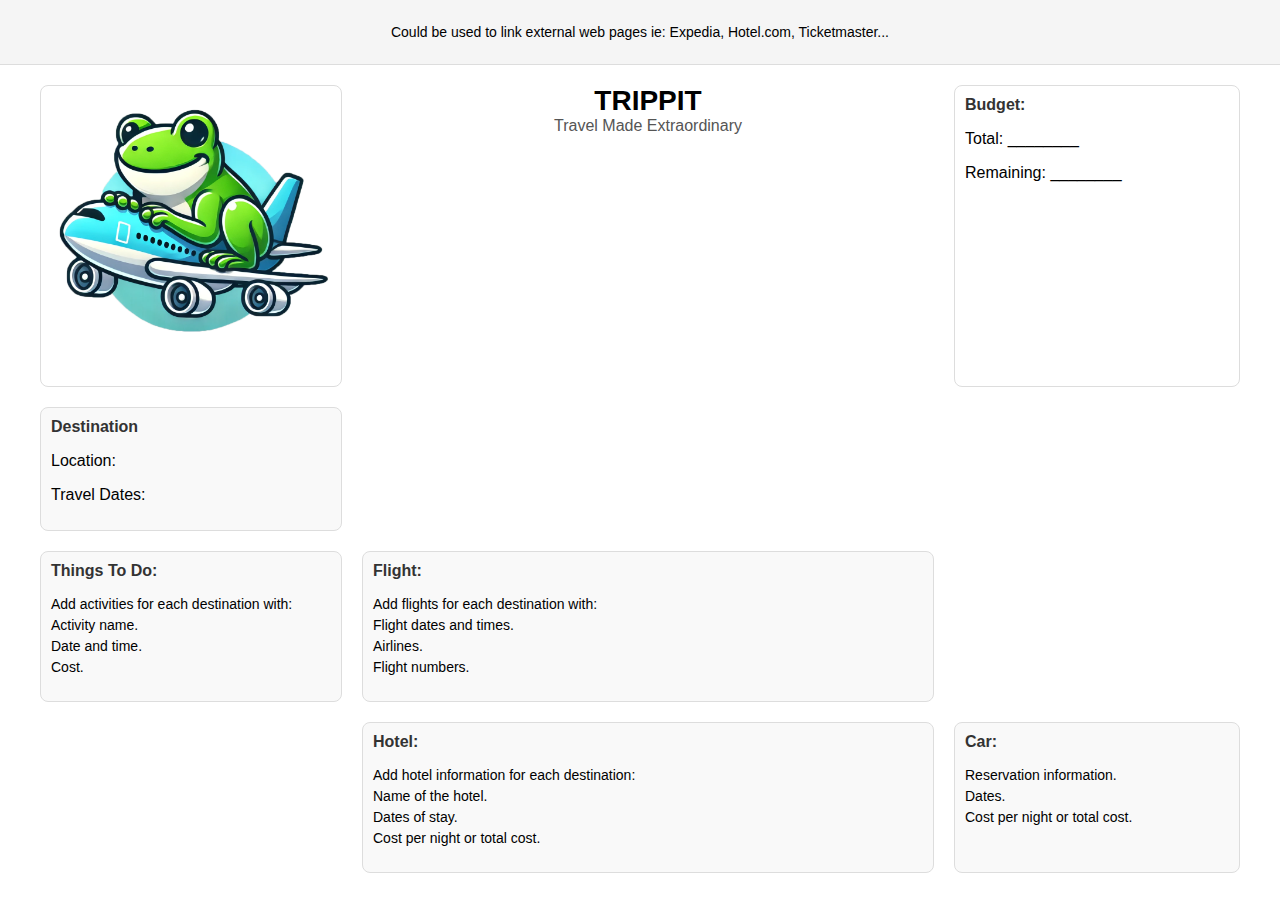
<file: index2.html>
<!DOCTYPE html>
<html lang="en">
<head>
  <meta charset="UTF-8">
  <meta name="viewport" content="width=device-width, initial-scale=1.0">
  <title>Trip Planner</title>
  <link rel="stylesheet" href="./assets/style2.css">
</head>
<body>
  <header id="nav-bar">
    <p>Could be used to link external web pages ie: Expedia, Hotel.com, Ticketmaster...</p>
  </header>

  <main id="main-content">
    <!-- Logo -->
    <div id="logo-section">
      <img src="./assets/images/trippit.png" alt="Logo" id="logo">
    </div>

    <!-- Title Section -->
    <div id="title-section">
      <h1>TRIPPIT</h1>
      <p>Travel Made Extraordinary</p>
    </div>

    <!-- Budget Section -->
    <div id="budget-section">
      <h3>Budget:</h3>
      <p>Total: <span id="total-budget">________</span></p>
      <p>Remaining: <span id="remaining-budget">________</span></p>
    </div>

    <!-- Destination Section -->
    <div id="destination-section">
      <h3>Destination</h3>
      <p>Location:</p>
      <p>Travel Dates:</p>
    </div>

    <!-- Things to Do Section -->
    <div id="things-to-do-section">
      <h3>Things To Do:</h3>
      <ul>
        <li>Add activities for each destination with:</li>
        <li>Activity name.</li>
        <li>Date and time.</li>
        <li>Cost.</li>
      </ul>
    </div>

    <!-- Flight Section -->
    <div id="flight-section">
      <h3>Flight:</h3>
      <ul>
        <li>Add flights for each destination with:</li>
        <li>Flight dates and times.</li>
        <li>Airlines.</li>
        <li>Flight numbers.</li>
      </ul>
    </div>

    <!-- Hotel Section -->
    <div id="hotel-section">
      <h3>Hotel:</h3>
      <ul>
        <li>Add hotel information for each destination:</li>
        <li>Name of the hotel.</li>
        <li>Dates of stay.</li>
        <li>Cost per night or total cost.</li>
      </ul>
    </div>

    <!-- Car Section -->
    <div id="car-section">
      <h3>Car:</h3>
      <ul>
        <li>Reservation information.</li>
        <li>Dates.</li>
        <li>Cost per night or total cost.</li>
      </ul>
    </div>
  </main>
</body>
</html>
</file>
<file: assets/style2.css>
/* General Reset */
body {
    margin: 0;
    padding: 0;
    font-family: Arial, sans-serif;
    background-color: #ffffff;
  }
  
  /* Navigation Bar */
  #nav-bar {
    background-color: #f5f5f5;
    padding: 10px;
    text-align: center;
    font-size: 14px;
    border-bottom: 1px solid #ddd;
  }
  
  /* Main Content Layout */
  #main-content {
    display: grid;
    grid-template-columns: 1fr 2fr 1fr; /* Three columns layout */
    grid-template-rows: auto auto auto; /* Adjust rows automatically */
    gap: 20px;
    padding: 20px;
    max-width: 1200px;
    margin: 0 auto;
  }
  
  /* Logo Section */
  #logo-section {
    grid-column: 1 / 2; /* First column */
    display: flex;
    justify-content: center;
    align-items: center;
  }
  
  #logo {
    max-width: 300px;
    border: 1px solid #ddd;
    border-radius: 8px;
  }
  
  /* Title Section */
  #title-section {
    grid-column: 2 / 3; /* Second column */
    text-align: center;
  }
  
  #title-section h1 {
    font-size: 28px;
    margin: 0;
  }
  
  #title-section p {
    margin: 0;
    font-size: 16px;
    color: #555;
  }
  
  /* Budget Section */
  #budget-section {
    grid-column: 3 / 4; /* Third column */
    border: 1px solid #ddd;
    border-radius: 8px;
    padding: 10px;
    text-align: left;
  }
  
  /* Content Sections */
  #destination-section,
  #things-to-do-section,
  #flight-section,
  #hotel-section,
  #car-section {
    border: 1px solid #ddd;
    border-radius: 8px;
    padding: 10px;
    background-color: #f9f9f9;
  }
  
  #destination-section {
    grid-column: 1 / 2; /* First column */
  }
  
  #things-to-do-section {
    grid-column: 1 / 2; /* First column */
  }
  
  #flight-section {
    grid-column: 2 / 3; /* Second column */
  }
  
  #hotel-section {
    grid-column: 2 / 3; /* Second column */
  }
  
  #car-section {
    grid-column: 3 / 4; /* Third column */
  }
  
  /* Typography */
  h3 {
    margin: 0 0 10px 0;
    font-size: 16px;
    color: #333;
  }
  
  ul {
    list-style-type: none;
    padding: 0;
  }
  
  ul li {
    font-size: 14px;
    margin-bottom: 5px;
  }
  .logo {
    height: 40px; /* Adjust height of the logo */
    width: auto; /* Keep the aspect ratio */
    margin-right: 10px; /* Space between logo and title */
    vertical-align: middle; /* Aligns logo vertically with the text */
  }
</file>
